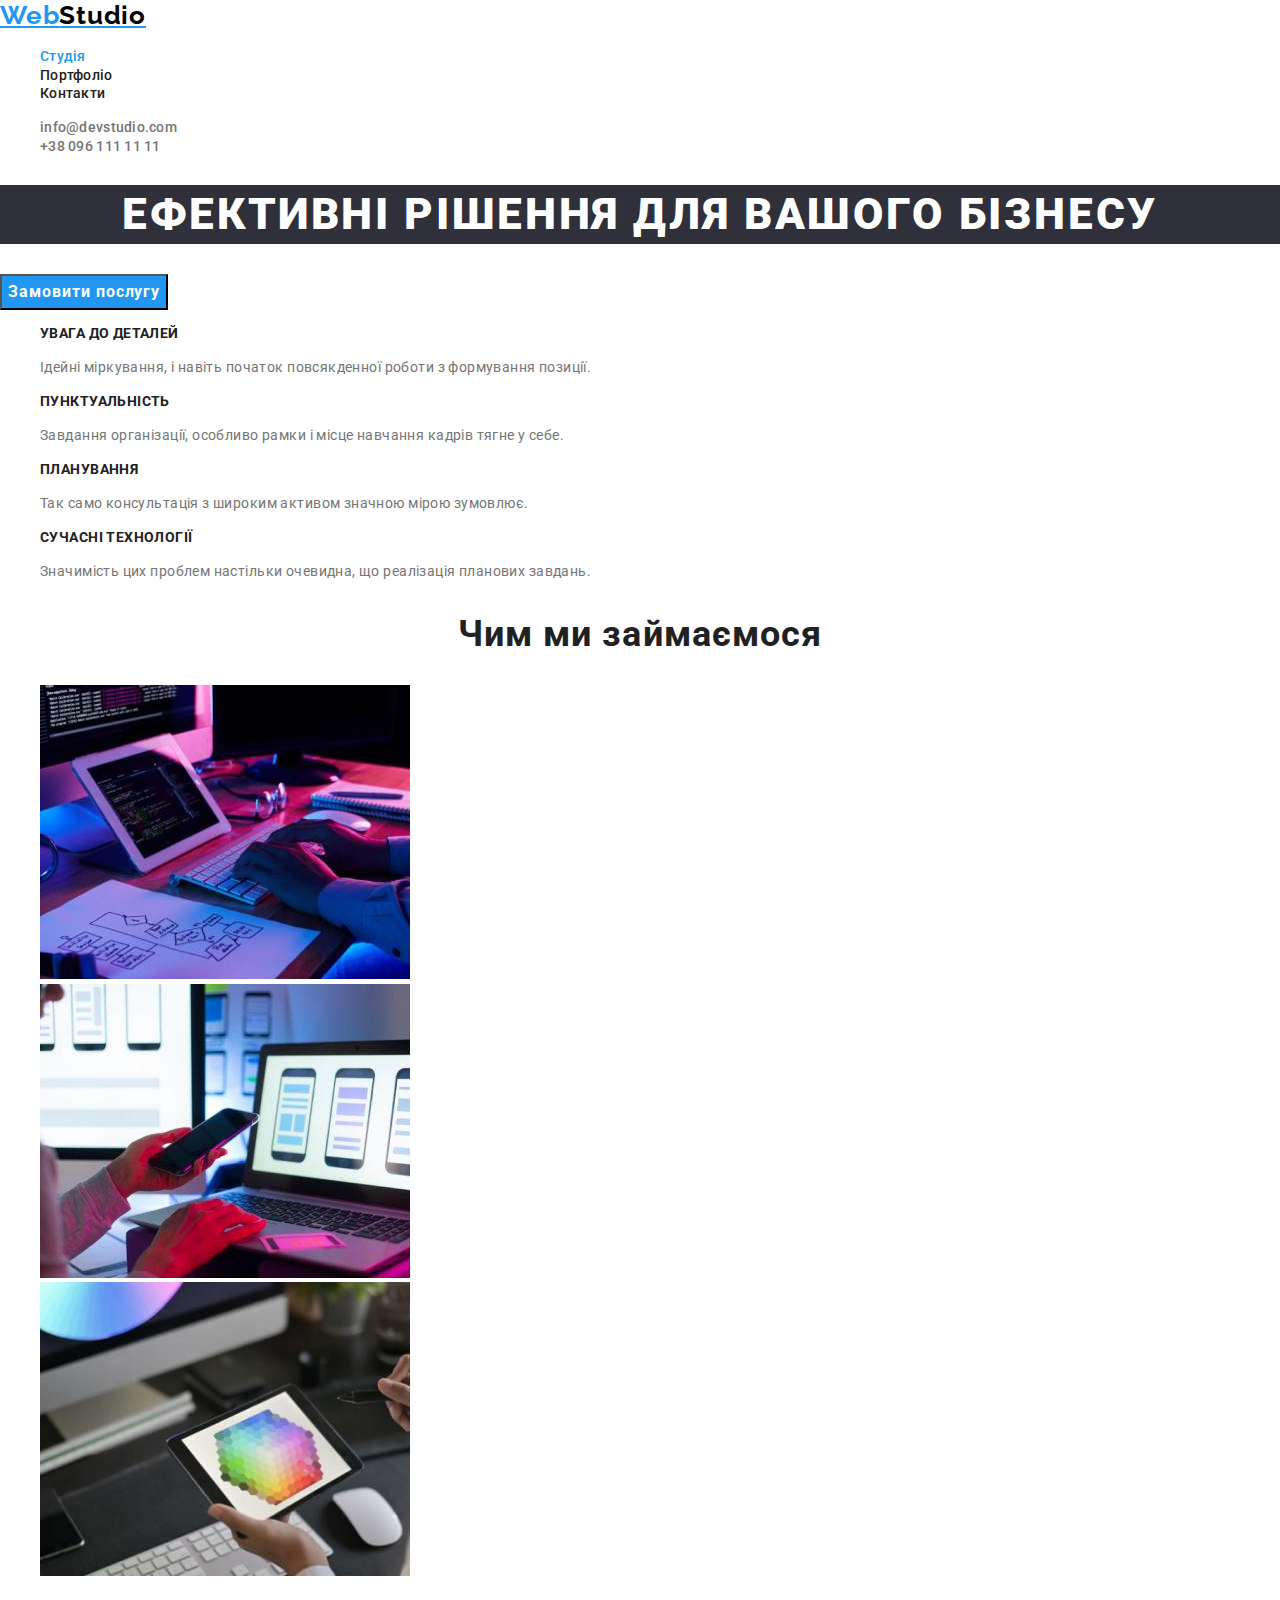
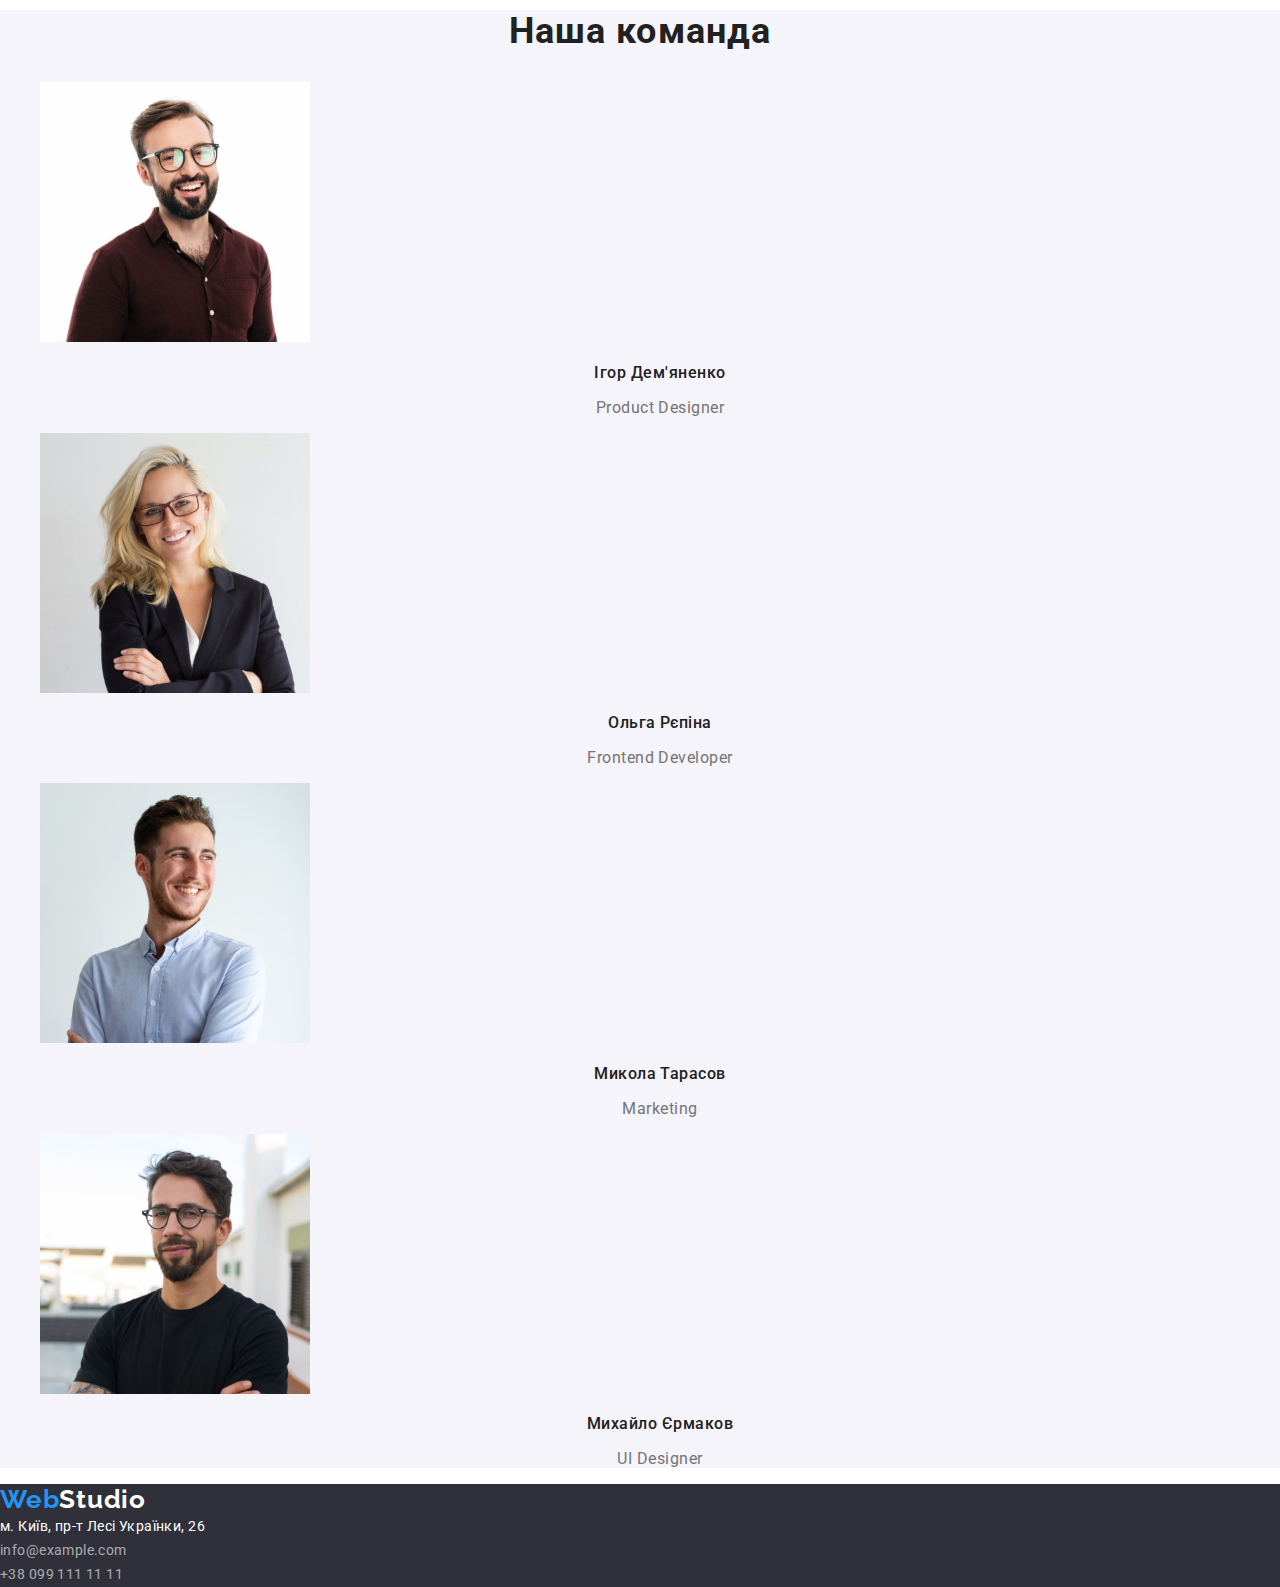
<file: index.html>
<!DOCTYPE html>
<html lang="uk">

<head>
    <meta charset="UTF-8">
    <meta http-equiv="X-UA-Compatible" content="IE=edge">
    <meta name="viewport" content="width=device-width, initial-scale=1.0">
    <title>Студія</title>
    <link rel="preconnect" href="https://fonts.googleapis.com">
    <link rel="preconnect" href="https://fonts.gstatic.com" crossorigin>
    <link
        href="https://fonts.googleapis.com/css2?family=Raleway:wght@700&family=Roboto:wght@400;500;700;900&display=swap"
        rel="stylesheet">
    <link rel="stylesheet"
        href="https://cdnjs.cloudflare.com/ajax/libs/modern-normalize/1.1.0/modern-normalize.min.css">
    <link rel="stylesheet" href="./css/styles.css">
</head>

<body>
    <!--Шапка -->
    <header class="header">
        <nav class="header-nav">
            <a href="/index.html" lang="en" class="logo">Web<span class="logo-item">Studio</span></a>
            <ul class="header-list list">
                <li class="header-item">
                    <a href="" class="header-link current">Студія</a>
                </li>
                <li class="header-item"><a href="./portfolio.html" class="header-link ">Портфоліо</a>
                </li>
                <li class="header-item">
                    <a href="" class="header-link">Контакти</a>
                </li>
            </ul>
        </nav>
        <ul class="auth-nav list">
            <li><a class="auth-link" href="mailto:info@devstudio.com">info@devstudio.com</a></li>
            <li><a class="auth-link" href="tel:+380961111111">+38 096 111 11 11</a></li>
        </ul>
    </header>
    <main>
        <!--герой-->
        <section class="hero">
            <h1 class="hero-title">Ефективні рішення для вашого бізнесу</h1>
            <button type="button" class="hero-btn">Замовити послугу</button>
        </section>
        <!-- особености-->
        <section class="features">
            <h2 class="visually-hidden">Особливості</h2>
            <ul class="features-list list">
                <li>
                    <h3 class="features-subtitle">Увага до деталей</h3>
                    <p class="features-text">Ідейні міркування, і навіть початок повсякденної роботи з формування
                        позиції.</p>
                </li>
                <li>
                    <h3 class="features-subtitle">Пунктуальність</h3>
                    <p class="features-text">Завдання організації, особливо рамки і місце навчання кадрів тягне у себе.
                    </p>
                </li>
                <li>
                    <h3 class="features-subtitle">Планування</h3>
                    <p class="features-text">Так само консультація з широким активом значною мірою зумовлює.</p>
                </li>
                <li>
                    <h3 class="features-subtitle">Сучасні технології</h3>
                    <p class="features-text">Значимість цих проблем настільки очевидна, що реалізація планових завдань.
                    </p>
                </li>
            </ul>
        </section>
        <!-- Чим ми займаємося-->
        <section class="work">
            <h2 class="work-title ">Чим ми займаємося</h2>
            <ul class="work-list list">
                <li><a href=""><img src="./images/img.jpg" alt="набираем код" width="370" height="294"></a> </li>
                <li><a href=""><img src="./images/markup.jpg" alt="розметка" width="370" height="294"></a> </li>
                <li><a href=""><img src="./images/desing.jpg" alt="дизайн" width="370" height="294"></a> </li>
            </ul>
        </section>
        <!-- Наша команда-->
        <section class="team">
            <h2 class="team-title">Наша команда</h2>
            <ul class="team-list list">
                <li><a class="team-link" href=""><img src="./images/comand/ihor.jpg" alt="Ігор Дем'яненко" width="270"
                            height="260">
                        <h3 class="team-subtitle">Ігор Дем'яненко</h3>
                    </a>
                    <p class="team-text" lang="en">Product Designer</p>
                </li>
                <li><a class="team-link" href=""><img src="./images/comand/olga.jpg" alt="Ольга Рєпіна" width="270"
                            height="260">
                        <h3 class="team-subtitle">Ольга Рєпіна</h3>
                    </a>
                    <p class="team-text" lang="en">Frontend Developer</p>
                </li>
                <li><a class="team-link" href=""><img src="./images/comand/nikolai.jpg" alt="Микола Тарасов" width="270"
                            height="260">
                        <h3 class="team-subtitle">Микола Тарасов</h3>
                    </a>
                    <p class="team-text" lang="en">Marketing</p>
                </li>
                <li><a class="team-link" href=""><img src="./images/comand/mihail.jpg" alt="Михайло Єрмаков" width="270"
                            height="260">
                        <h3 class="team-subtitle">Михайло Єрмаков</h3>
                    </a>
                    <p class="team-text" lang="en">UI Designer</p>
                </li>
            </ul>
        </section>
    </main>
    <!-- подвал-->
    <footer class="footer">
        <a href="/index.html" lang="en" class="logo">Web<span class="logo-item">Studio</span></a>
        <address class="address">
            <a href="https://goo.gl/maps/dYqVJewLPmUxZWQF8" class="address-link">м. Київ, пр-т Лесі Українки, 26</a><br>
            <a href="mailto:info@example.com" class="footer-link">info@example.com</a><br>
            <a href="tel:+380991111111" class="footer-link">+38 099 111 11 11</a>
        </address>
    </footer>
</body>

</html>
</file>
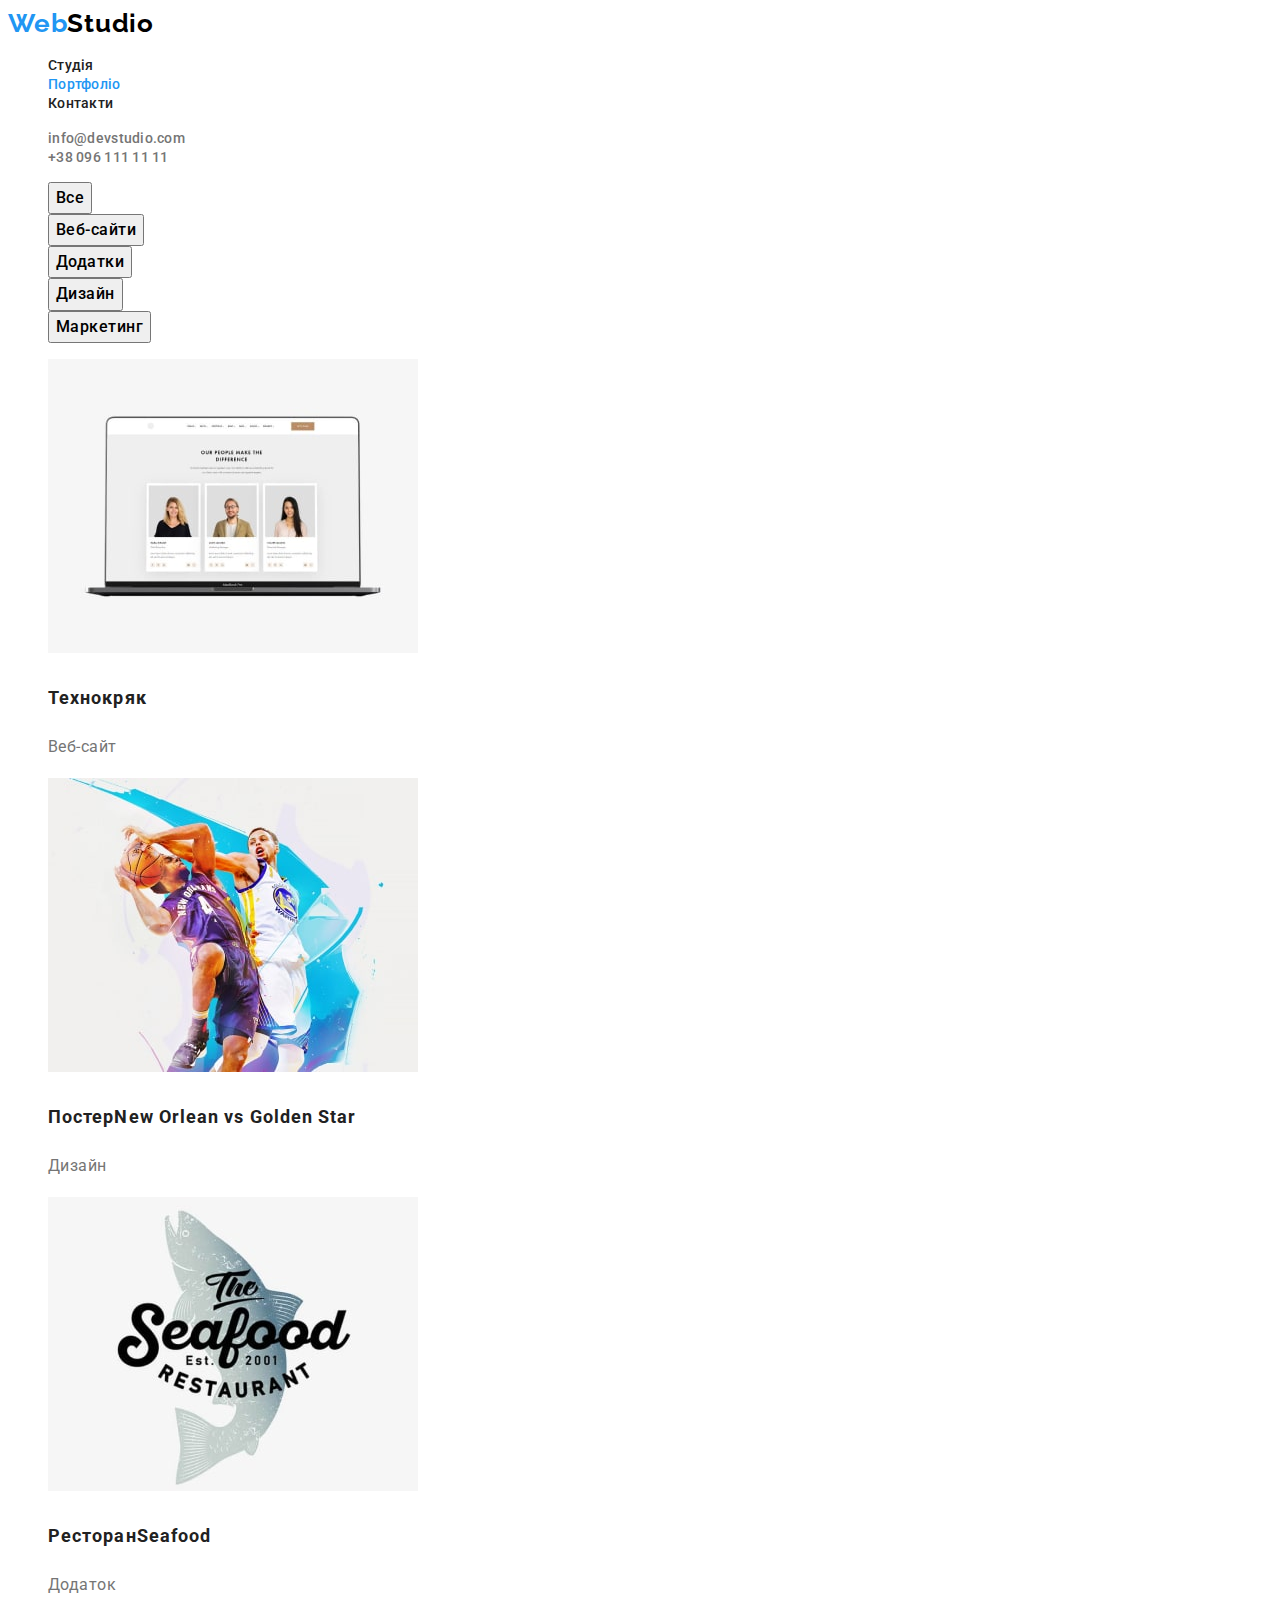
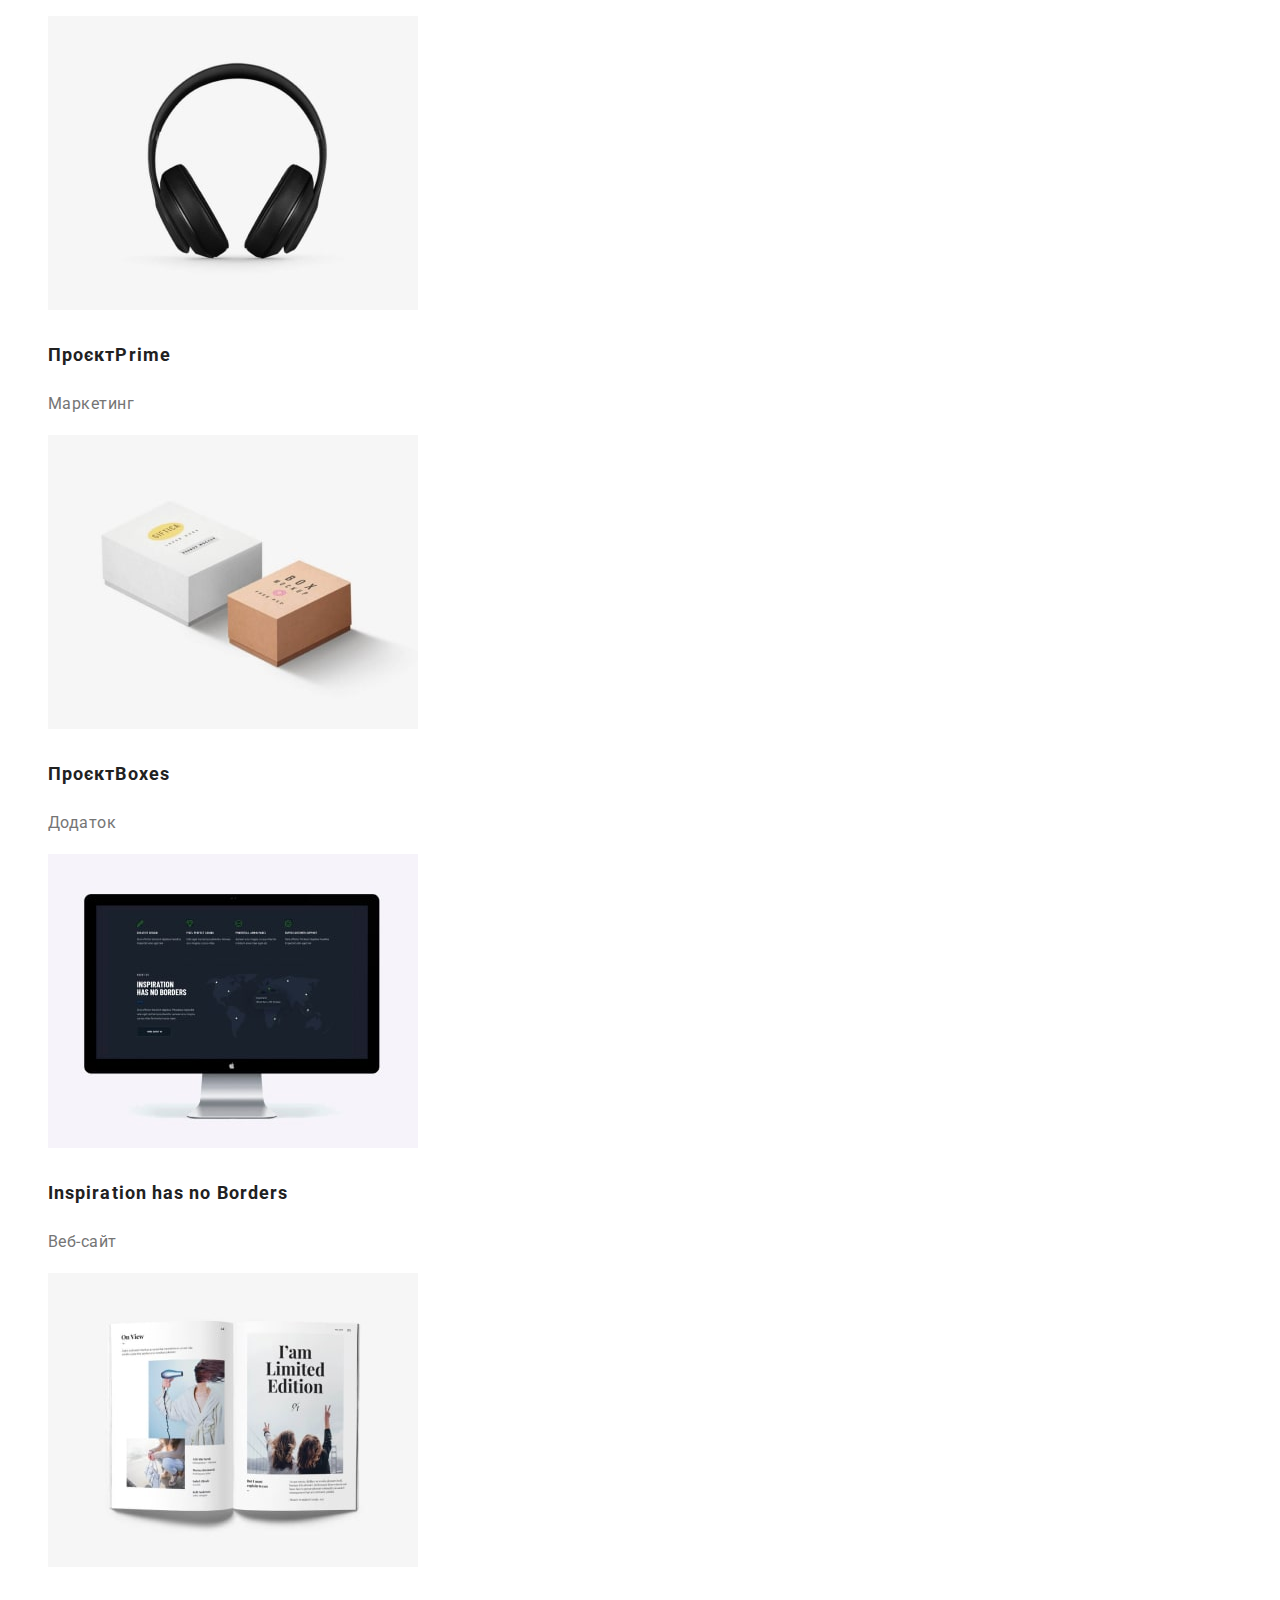
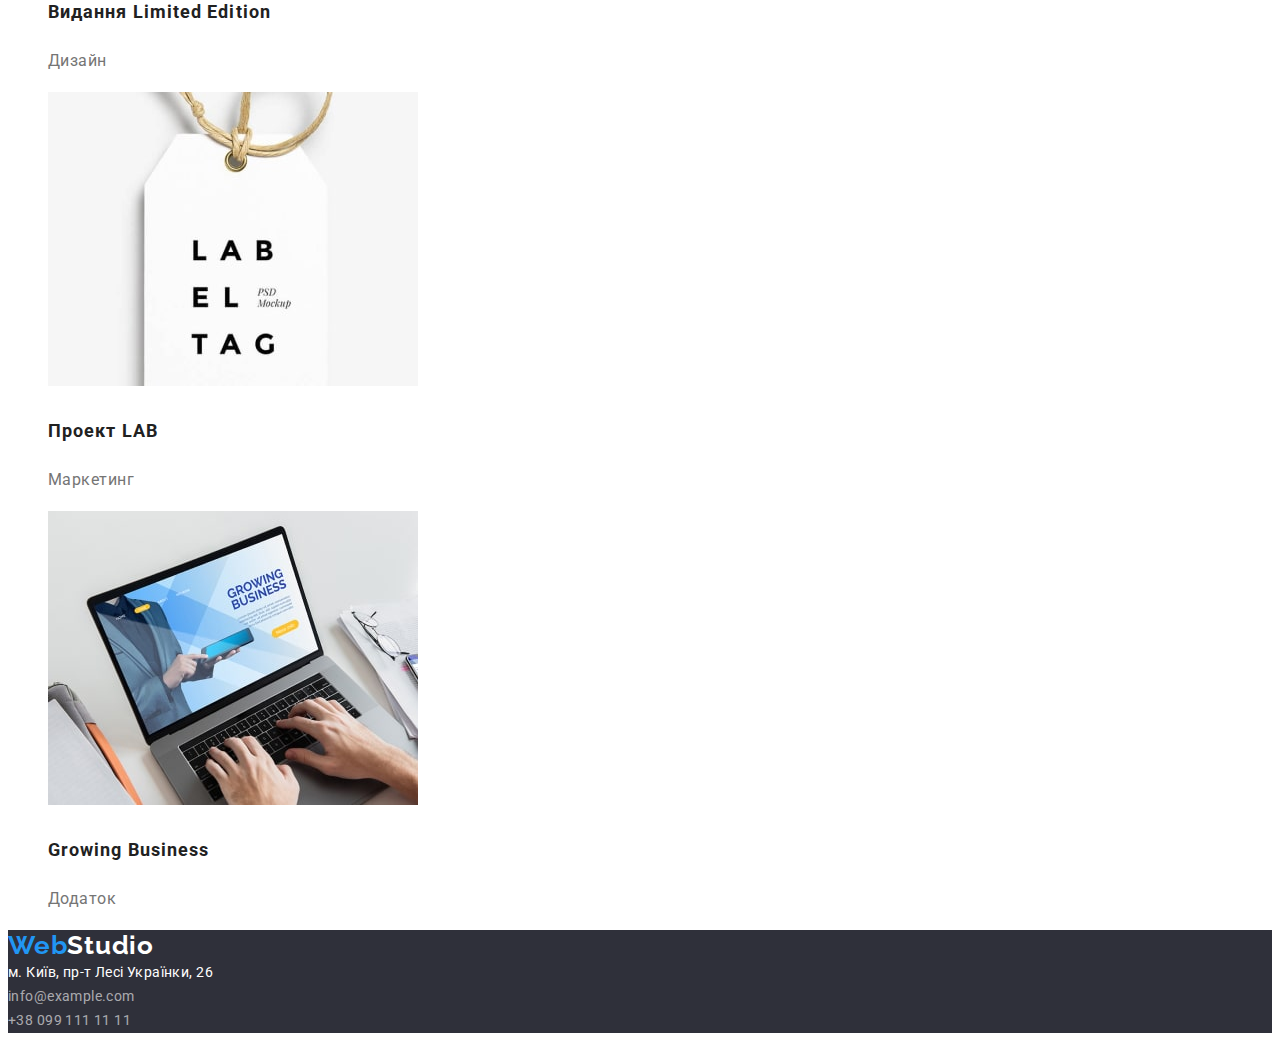
<file: portfolio.html>
<!DOCTYPE html>
<html lang="uk">

<head>
    <meta charset="UTF-8">
    <meta http-equiv="X-UA-Compatible" content="IE=edge">
    <meta name="viewport" content="width=device-width, initial-scale=1.0">
    <title>Портфоліо</title>
    <link
        href="https://fonts.googleapis.com/css2?family=Raleway:wght@700&family=Roboto:wght@400;500;700;900&display=swap"
        rel="stylesheet">
    <link rel="stylesheet" href="./css/styles.css">
</head>

<body>
    <!-- header -->
    <header class="header">
        <nav class="header-nav">
            <a href="index.html" lang="en" class="logo">Web<span class="logo-item">Studio</span></a>
            <ul class="header-list list">
                <li class="header-item">
                    <a href="./index.html" class="header-link ">Студія</a>
                </li>
                <li class="header-item"><a href="./portfolio.html" class="header-link current">Портфоліо</a>
                </li>
                <li class="header-item">
                    <a href="" class="header-link">Контакти</a>
                </li>
            </ul>
        </nav>
        <ul class="auth-nav list">
            <li><a class="auth-link" href="mailto:info@devstudio.com">info@devstudio.com</a></li>
            <li><a class="auth-link" href="tel:+380961111111">+38 096 111 11 11</a></li>
        </ul>
    </header>
    <main>
        <section>
            <h1 class="visually-hidden">Портфоліо</h1>
            <ul class="portfolio-list list">
                <li><button type="button" class="portfolio-btn"> Все</button></li>
                <li><button type="button" class="portfolio-btn">Веб-сайти</button></li>
                <li><button type="button" class="portfolio-btn">Додатки</button></li>
                <li><button type="button" class="portfolio-btn">Дизайн</button></li>
                <li><button type="button" class="portfolio-btn">Маркетинг</button></li>
            </ul>
            <ul class="portfolio-list list">
                <li>
                    <a href="" class="portfolio-link">
                        <img src="./images/portfolio/img1.jpg" alt="Ноутбук" width="370" height="294">
                        <h2 class="portfolio-title">Технокряк</h2>
                    </a>
                    <p class="portfolio-text">Веб-сайт</p>
                </li>
                <li>
                    <a href="" class="portfolio-link"><img src="./images/portfolio/img2.jpg" alt="Баскетболисти"
                            width="370" height="294">
                        <h2 class="portfolio-title">Постер<span lang="en">New Orlean vs Golden Star</span></h2>
                    </a>
                    <p class="portfolio-text">Дизайн</p>
                </li>
                <li>
                    <a href="" class="portfolio-link"><img src="./images/portfolio/img3.jpg" alt="Лого ресторана"
                            width="370" height="294">
                        <h2 class="portfolio-title">Ресторан<span lang="en">Seafood</span></h2>
                    </a>
                    <p class="portfolio-text">Додаток</p>
                </li>
                <li>
                    <a href="" class="portfolio-link"><img src="./images/portfolio/img4.jpg" alt="Навушники" width="370"
                            height="294">
                        <h2 class="portfolio-title">Проєкт<span lang="en">Prime</span></h2>
                    </a>
                    <p class="portfolio-text">Маркетинг</p>
                </li>
                <li>
                    <a href="" class="portfolio-link"><img src="./images/portfolio/img5.jpg" alt="Коробки" width="370"
                            height="294">
                        <h2 class="portfolio-title">Проєкт<span lang="en">Boxes</span></h2>
                    </a>
                    <p class="portfolio-text">Додаток</p>
                </li>
                <li>
                    <a href="" class="portfolio-link"><img src="./images/portfolio/img6.jpg" alt="Монитор компьютера"
                            width="370" height="294">
                        <h2 class="portfolio-title" lang="en">Inspiration has no Borders</h2>
                    </a>
                    <p class="portfolio-text">Веб-сайт</p>
                </li>
                <li>
                    <a href="" class="portfolio-link"><img src="./images/portfolio/img7.jpg" alt="Книга" width="370"
                            height="294">
                        <h2 class="portfolio-title">Видання<span lang="en"></span> Limited Edition</h2>
                    </a>
                    <p class="portfolio-text">Дизайн</p>
                </li>
                <li>
                    <a href="" class="portfolio-link"><img src="./images/portfolio/img8.jpg" alt="Бірка" width="370"
                            height="294">
                        <h2 class="portfolio-title">Проект LAB</h2>
                    </a>
                    <p class="portfolio-text">Маркетинг</p>
                </li>
                <li>
                    <a href="" class="portfolio-link"><img src="./images/portfolio/img9.jpg" alt="Робота з ноутбуком"
                            width="370" height="294">
                        <h2 class="portfolio-title" lang="en">Growing Business</h2>
                    </a>
                    <p class="portfolio-text">Додаток</p>
                </li>
            </ul>
        </section>
    </main>
    <footer class="footer">
        <a href="/index.html" lang="en" class="logo">Web<span class="logo-item">Studio</span></a>
        <address class="address">
            <a href="https://goo.gl/maps/dYqVJewLPmUxZWQF8" class="address-link">м. Київ, пр-т Лесі Українки, 26</a><br>
            <a href="mailto:info@example.com" class="footer-link">info@example.com</a><br>
            <a href="tel:+380991111111" class="footer-link">+38 099 111 11 11</a>
        </address>
    </footer>
</body>

</html>
</file>
<file: css/styles.css>
:root {
  --primary-text-color: #757575;
  --title-text-color: #212121;
  --accent-color: #2196f3;
  --primary-white-color: #ffffff;
}
body {
  color: var(--primary-text-color);
  background-color: var(--primary-white-color);
  font-family: 'Roboto', sans-serif;
}
.list {
  list-style: none;
}
/* header */
.logo {
  font-family: Raleway, cursive;
  text-decoration: none;
  color: var(--accent-color);
  font-weight: 700;
  font-size: 26px;
  line-height: 1.2;
  letter-spacing: 0.03em;
}
.logo:hover,
.logo:focus {
  text-decoration: underline;
}
.logo-item {
  color: #000000;
}
/*----------------------- header -------------------------*/
.header-link {
  color: var(--title-text-color);
  text-decoration: none;
  font-weight: 500;
  font-size: 14px;
  line-height: 1.14;
  letter-spacing: 0.02em;
}
.header-link:hover,
.header-link:focus,
.auth-link:hover,
.auth-link:focus {
  color: var(--accent-color);
}
.current {
  color: var(--accent-color);
}
.auth-link {
  color: var(--primary-text-color);
  text-decoration: none;
  font-weight: 500;
  font-size: 14px;
  line-height: 1.14;
  letter-spacing: 0.02em;
}
/*----------------------- hero -------------------------*/
.hero-title {
  background-color: #2f303a;
  color: var(--primary-white-color);
  font-weight: 900;
  font-size: 44px;
  line-height: 1.36;
  text-align: center;
  letter-spacing: 0.06em;
  text-transform: uppercase;
}
.hero-btn {
  color: var(--primary-white-color);
  background-color: var(--accent-color);
  cursor: pointer;
  font-family: inherit;
  font-weight: 700;
  font-size: 16px;
  line-height: 1.88;
  letter-spacing: 0.06em;
}
.hero-btn:hover,
.hero-btn:focus {
  color: var(--accent-color);
  background-color: var(--primary-white-color);
}
/* -------------- features ------------------------- */
.features-subtitle {
  color: var(--title-text-color);
  font-weight: 700;
  font-size: 14px;
  line-height: 1.14;
  letter-spacing: 0.03em;
  text-transform: uppercase;
}
.features-text {
  font-size: 14px;
  line-height: 1.71;
  letter-spacing: 0.03em;
}
/*----------------------- our team -------------------------*/
.team {
  background: #f5f4fa;
}
.work-title,
.team-title {
  color: var(--title-text-color);
  font-weight: 700;
  font-size: 36px;
  line-height: 1.17;
  text-align: center;
  letter-spacing: 0.03em;
}
.team-subtitle {
  color: var(--title-text-color);
  font-weight: 500;
  font-size: 16px;
  line-height: 1.19;
  text-align: center;
  letter-spacing: 0.03em;
}
.team-link {
  text-decoration: none;
}
.team-subtitle:hover,
.team-subtitle:focus {
  color: var(--accent-color);
}
.team-text {
  font-size: 16px;
  line-height: 1.19;
  text-align: center;
  letter-spacing: 0.03em;
}
/*----------------------- footer -------------------------*/
.footer {
  background-color: #2f303a;
}
.footer .logo-item {
  color: var(--primary-white-color);
}
.footer > .logo {
  text-decoration: none;
}
.footer-link {
  color: rgba(255, 255, 255, 0.6);
  text-decoration: none;
  font-size: 14px;
  line-height: 1.71;
  letter-spacing: 0.03em;
}
.address {
  font-style: normal;
}
.address-link {
  color: var(--primary-white-color);
  text-decoration: none;
  font-size: 14px;
  line-height: 1.71;
  letter-spacing: 0.03em;
}
/*----------------------- portfolio -------------------------*/
.portfolio-btn {
  font-family: inherit;
  cursor: pointer;
  font-weight: 500;
  font-size: 16px;
  line-height: 1.63;
  text-align: center;
  letter-spacing: 0.03em;
}
.portfolio-btn:hover,
.portfolio-btn:focus {
  color: var(--primary-white-color);
  background-color: var(--accent-color);
}
.portfolio-title {
  color: var(--title-text-color);
  font-weight: 700;
  font-size: 18px;
  line-height: 2;
  letter-spacing: 0.06em;
}
.portfolio-text {
  text-decoration: none;
  font-size: 16px;
  line-height: 1.88;
  letter-spacing: 0.03em;
}
.portfolio-link {
  text-decoration: none;
  color: var(--title-text-color);
  font-weight: 700;
  font-size: 18px;
  line-height: 2;
  letter-spacing: 0.06em;
}
.portfolio-title:hover,
.portfolio-tetle:focus,
.footer-link:hover,
.footer-link:focus {
  color: var(--accent-color);
}
.visually-hidden {
  position: absolute;
  white-space: nowrap;
  width: 1px;
  height: 1px;
  overflow: hidden;
  border: 0;
  padding: 0;
  clip: rect(0 0 0 0);
  clip-path: inset(50%);
  margin: -1px;
}
</file>
